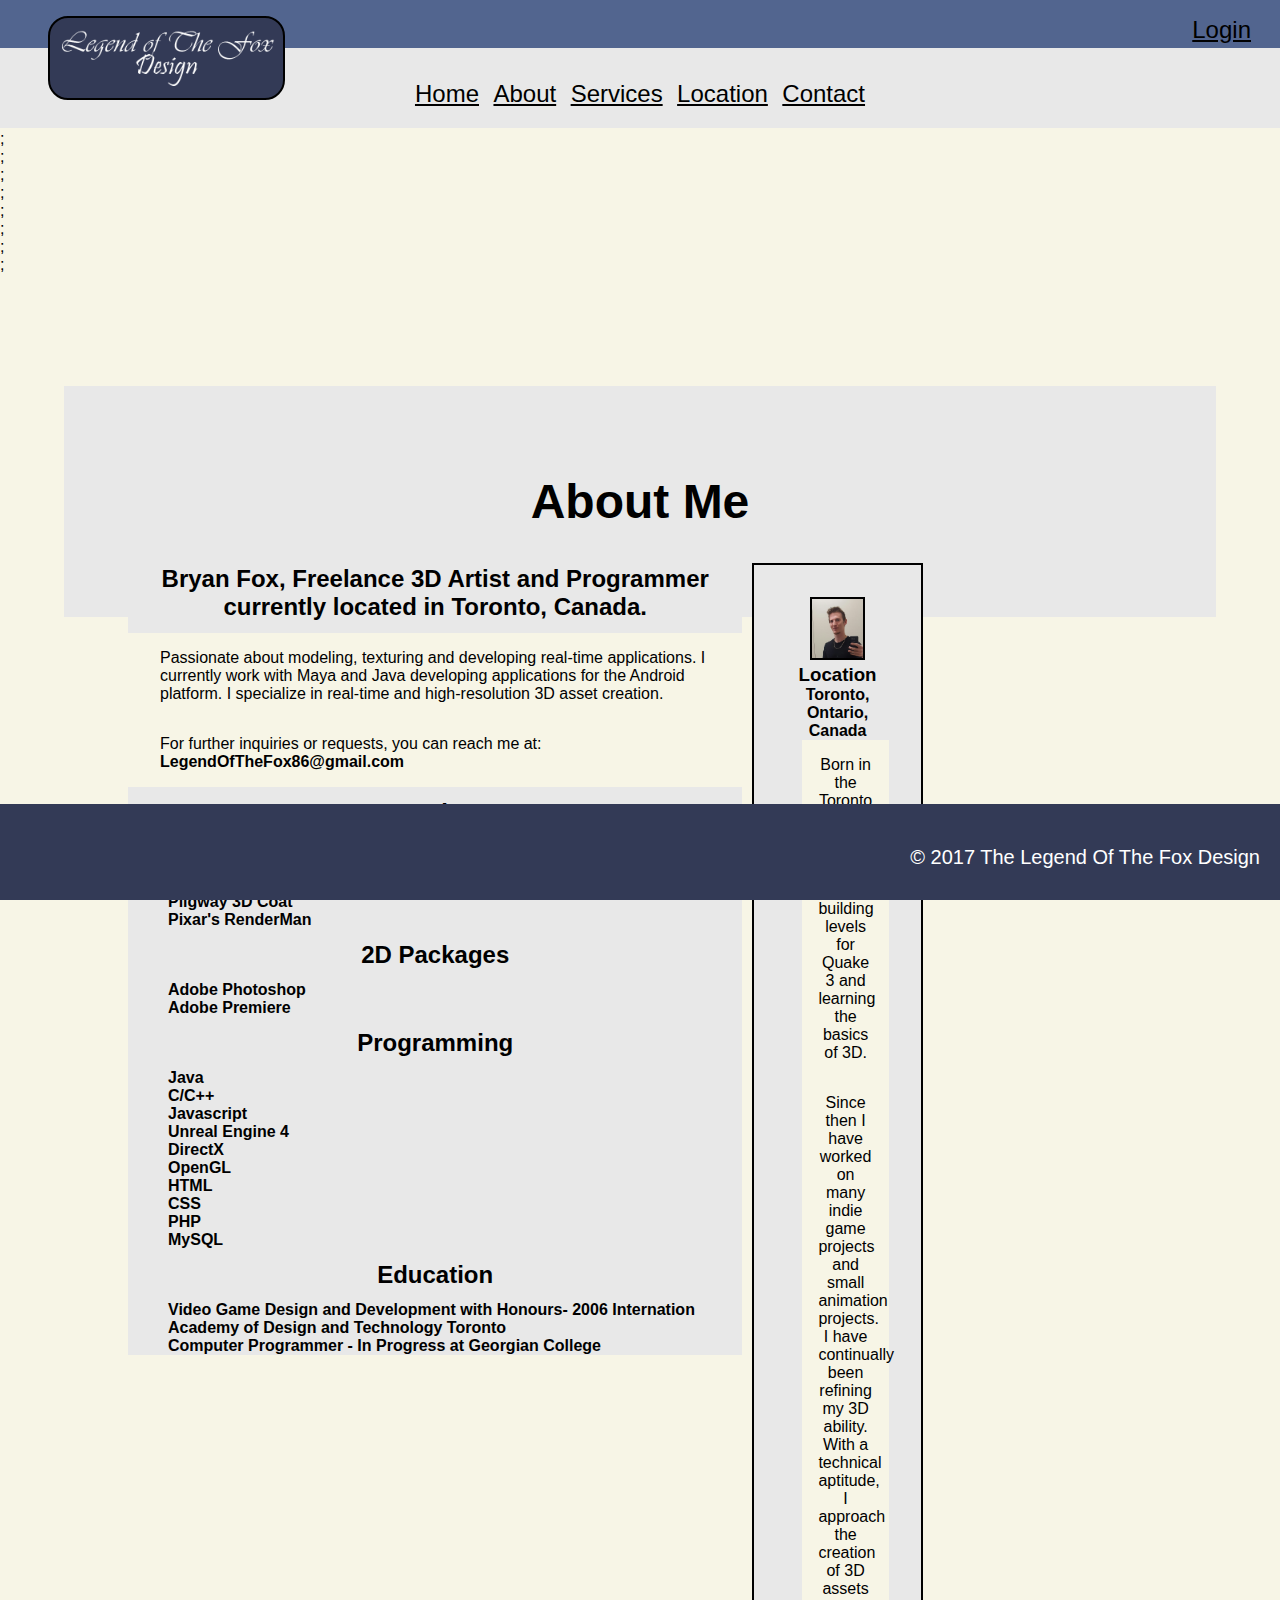
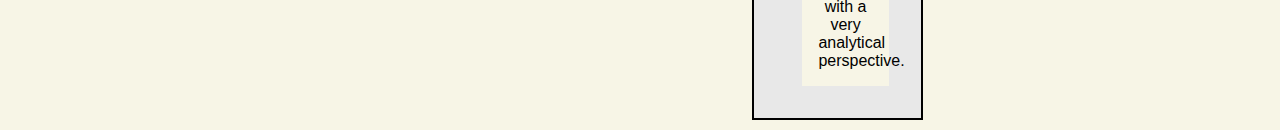
<file: index.html>
<!DOCTYPE html>
<html lang="en">
    <head>
        <meta charset="UTF-8">

        <title>TestPage</title>

            
        <link rel="stylesheet" href="css/styles.css" />

    </head>
    <body>
        <header>
            <nav class="loginbar">
           <a href="login.php" title="login">Login</a>
                <img src="images/logo.png" alt="website logo" height=80px />
            
            </nav>
            <nav class="navbar">
            <a href="index.html">Home</a> <a href="index.html">About</a> <a href="index.html">Services</a> <a href="index.html">Location</a> <a href="index.html">Contact</a>
            
            </nav>
        
        </header>
        <main>
            </br>;</br>;</br>;</br>;</br>;</br>;</br>;</br>;
            <section>
            <h1>About Me</h1>
         <article>
         <h2>Bryan Fox, Freelance 3D Artist and Programmer currently located in Toronto, Canada.</h2>
<p>Passionate about modeling, texturing and developing real-time applications. I currently work with Maya and Java developing applications for the Android platform. I specialize in real-time and high-resolution 3D asset creation.</p>

<p>For further inquiries or requests, you can reach me at: <strong>LegendOfTheFox86@gmail.com</strong></p>
             <h2>3D Packages</h2>
             <ul>
                <li>Autodesk 3D Studio Max</li>
                <li>Autodesk Maya</li>
                <li>Pixologic ZBrush</li>
                <li>Pilgway 3D Coat</li>
                <li>Pixar's RenderMan</li>
             </ul>
             <h2>2D Packages</h2>
             <ul>
                <li>Adobe Photoshop</li>
                <li>Adobe Premiere</li>
             </ul>
             <h2>Programming</h2>
             <ul>
                <li>Java</li>
                <li>C/C++</li>
                 <li>Javascript</li>
                <li>Unreal Engine 4</li>
                <li>DirectX</li>
                 <li>OpenGL</li>
                <li>HTML</li>
                 <li>CSS</li>
                 <li>PHP</li>
                 <li>MySQL</li>
             </ul>
             <h2>Education</h2>
             <ul>
                <li>Video Game Design and Development with Honours- 2006 Internation Academy of Design and Technology Toronto</li>
                <li>Computer Programmer - In Progress at Georgian College</li>
             </ul>
         </article>
         <aside>
             <img src="images/bio.jpeg" alt="BioPicture" width="50%"/>
             <h3>Location</h3>
             <strong>Toronto, Ontario, Canada</strong>
             <p>
             Born in the Toronto area, I spent my early year's building levels for Quake 3 and learning the basics of 3D.</p><p>Since then I have worked on many indie game projects and small animation projects. I have continually been refining my 3D ability. With a technical aptitude, I approach the creation of 3D assets with a very analytical perspective.
             </p>
        </aside>
         </section>
           
   

        </main>
        <footer>
            <div class="container">
                &COPY; 2017 The Legend Of The Fox Design
            </div>
        </footer>
    </body>
</html>
</file>
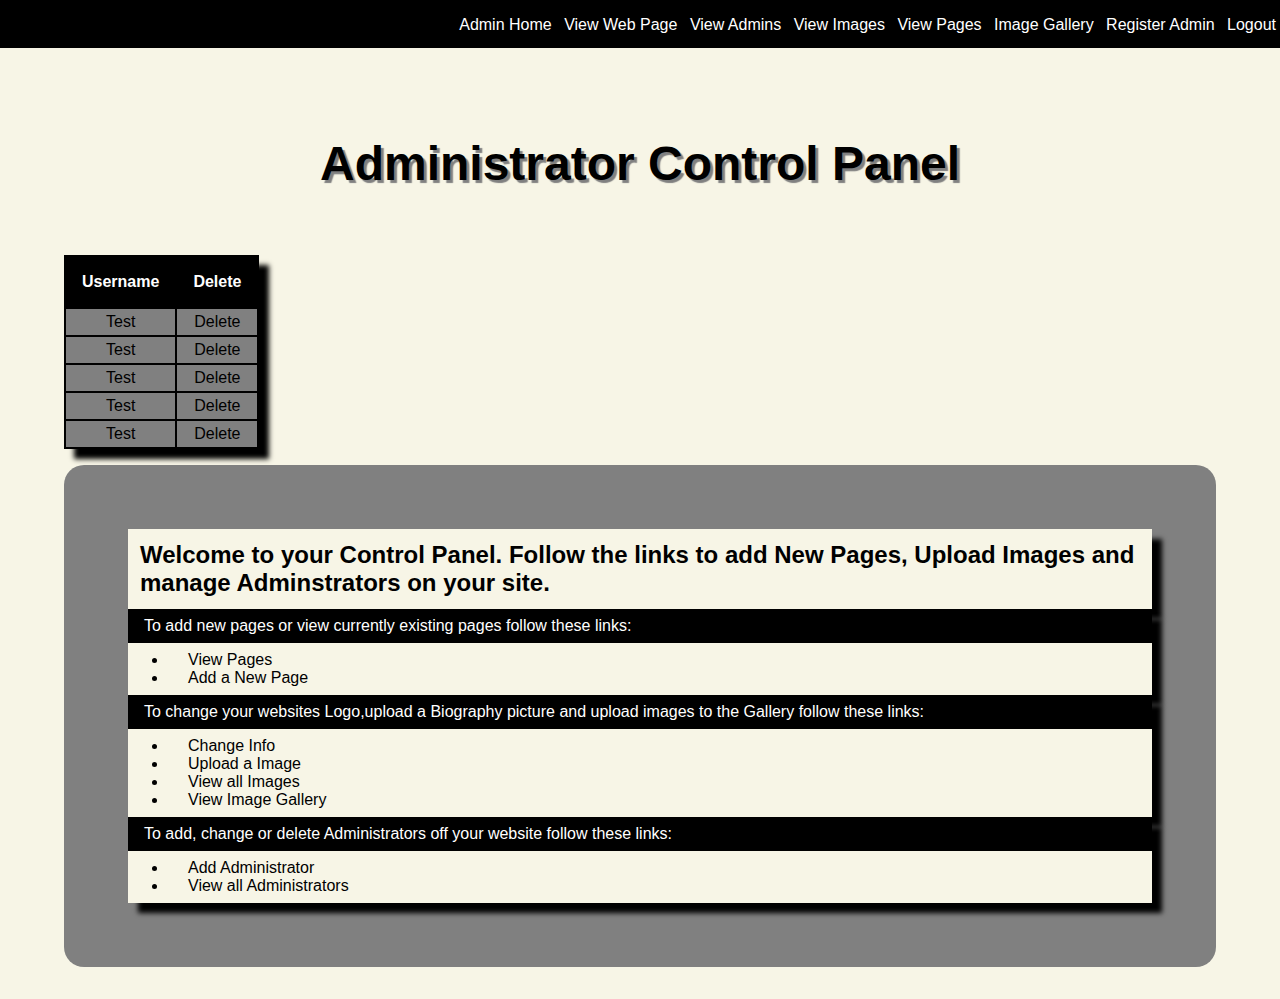
<file: adminmenu.html>
<!DOCTYPE html>
<html lang="en">
    <head>
        <meta charset="UTF-8">
        <title>Admin Control Panel</title>
        <link rel="stylesheet" href="css/adminstyles.css" />
    </head>
    <body>
        <header>
            <nav class="loginbar">
                <a href="adminmenu.php" title="Admin Home Page">Admin Home</a> <a href="index.php" title="View Web Page">View Web Page</a> <a href="admins.php" title="View Admins">View Admins</a> <a href="images.php" title="View Images">View Images</a> <a href="pages.php" title="Web Pages">View Pages</a>  <a href="gallery.php" title="Image Gallery">Image Gallery</a> <a href="register.php" title="Register a user">Register Admin</a> <a href="login.php" title="Logout">Logout</a>
            </nav>
        </header>
        <main class="container">
         
                
            <h1>Administrator Control Panel</h1>
           
                <table class="sortable"><thead><th>Username</th><th>Delete</th></thead><tbody>
           <tr><td>Test</td><td>Delete</td></tr>
                    <tr><td>Test</td><td>Delete</td></tr>
                    <tr><td>Test</td><td>Delete</td></tr>
                    <tr><td>Test</td><td>Delete</td></tr>
                    <tr><td>Test</td><td>Delete</td></tr>
                    </tbody>
                </table>
               
            <section>
                <h2>Welcome to your Control Panel. Follow the links to add New Pages, Upload Images and manage Adminstrators on your site.</h2>
                <article>
                <p>To add new pages or view currently existing pages follow these links:</p>
                    <ul>
                        <li><a href="pages.php" title="View Web Pages">View Pages</a></li>
                        <li><a href="page.php" title="Add a Page">Add a New Page</a></li>
                    </ul>
                    </article>
                <article>
                    <p>To change your websites Logo,upload a Biography picture and upload images to the Gallery follow these links:</p>
                    <ul>
                        <li><a href="logo.php" title="Change Site Logo">Change Info</a></li>
                        <li><a href="image.php" title="Upload Images">Upload a Image</a></li>
                        <li><a href="images.php" title="View all Images">View all Images</a></li>
                        <li><a href="gallery.php" title="View Gallery">View Image Gallery</a></li>
                    </ul>
                </article>
                <article>
                    <p>To add, change or delete Administrators off your website follow these links:</p>
                    <ul>
                        <li><a href="register.php" title="Add Admin">Add Administrator</a></li>
                        <li><a href="admins.php" title="Upload Images">View all Administrators</a></li>
                    </ul>
                </article>
                
                
            </section>
            
            
                
        </main>
    </body>
    <footer>
    </footer>
</html>
</file>
<file: css/styles.css>
/* CSS Reset */

body,div,dl,dt,dd,ul,ol,li,h1,h2,h3,h4,h5,h6,pre,form,fieldset,input,textarea,p,blockquote,th,td,ul,li {
	margin:0;
    color:black;
    background-color:#F7F5E6;
    font-family: 'Questrial', sans-serif;
    list-style-type:none;
    z-index: 0;
}

 a, nav.navbar a, nav.navbar a:active, nav.navbar a:link {
    padding-left: 5px;
    padding-right: 5px;
    color: black;
    font-size:1.5em;
     z-index: 1;
}

nav.navbar a:visited {
    padding-left: 5px;
    padding-right: 5px;
    color: #52658F;
    z-index: 1;
}

nav.navbar a:hover{
    background-color: #52658F;
    color:antiquewhite;
}

nav.loginbar {
    background-color:#52658F;
    color: antiquewhite;
    height: 2em;
    text-align: right;
    padding-top: 1em;
    z-index: 1;
    position:fixed;
    width:100%;
}

nav.loginbar a{
    margin-right:1em;
    z-index: 1;
}

nav.loginbar img{
    float:left;
    margin-left: 3em;
    z-index: 1;
    background-color: #333A56;
    border-radius: 20px;
}

nav.navbar {
    background-color:#E8E8E8;
    height: 3em;
    text-align: center;
    padding-top: 2em;
    position:fixed;
    width:100%;
    top:3em;
    float:left;
    list-style-type:none;
}



div.column {
    background-color:red;
    width:60%;
    Margin:10px;
    float:left;
}

aside {
    padding: 2em;
    background-color:#E8E8E8;
    text-align: center;
    width:10%;
    float:left;
    margin:10px;
    margin-right: 2em;
     border-style:solid;
    border-color: black;
    border-width: 2px;

}

main {
    padding-top: 7em;
   
}

footer {
    position:fixed;
    bottom: 0;
    padding-top: 2em;
    float:clear;
    margin-top: 6em;
    width:100%;
    background-color: #333A56;
    height: 4em;
}

footer div.container{
    background-color: #333A56;
    margin-top:.5em;
    margin-right: 1em;
    font-size: 1.25em;
    float:right;
    color:white;
}

h1 {
    text-align: center;
    font-size: 3em;
    padding-top: 0.5em;
    padding-bottom: 0.5em;
    background-color:#E8E8E8;
}

h2 {
    text-align: center;
    font-size: 1.5em;
    padding-top: 0.5em;
    padding-bottom: 0.5em;
    background-color:#E8E8E8;
}

h3 {
    background-color:#E8E8E8;
    
}

section {
    margin-top: 7em;
    background-color:#E8E8E8;
    padding: 4em;
    margin-bottom: .025em;
    margin-left: 5%;
    width:80%;
/*    height:auto;*/
}

p{
    padding:1em;
    margin-left: 1em;
    color:black;
}

article {
    width: 60%;
    float:left;
    height: auto;
    max-height: inherit;
}

ul{
     background-color:#E8E8E8;
    list-style-type: none;
   
    
}

li {
    background-color:#E8E8E8;
    list-style-type: none;
    font-weight: bold;
  

}

img{
    border-style:solid;
    border-color: black;
    border-width: 2px;
    background-color:#E8E8E8;
    
}






/*/<nav class="loginbar">/*/
</file>
<file: css/adminstyles.css>
/* CSS Reset */

body,div,dl,dt,dd,ul,ol,li,h1,h2,h3,h4,h5,h6,pre,form,fieldset,input,textarea,p,blockquote,th,td,ul,li {
	margin:0;
    color:black;
    background-color:#F7F5E6;
    font-family: 'Questrial', sans-serif;
    list-style-type:none;
}

nav.loginbar {
    background-color:black;
    color: antiquewhite;
    height: 2em;
    text-align: right;
    padding-top: 1em;
    position:fixed;
    width:100%;
}

a{
    padding-right: .25em;
    padding-left: .25em;
     color:white;
    text-decoration: none;
}

a:hover {
    color:red;
}

main {
    padding-top: 7em;
}

footer {
/*
    background-color: black;
    color:white;
    height: 8em;
*/
}

footer div.container{
    background-color: #333A56;
    margin-top:.5em;
    margin-right: 1em;
    font-size: 1.25em;
    float:right;
    color:white;
}

h1 {
    text-align: center;
    font-size: 3em;
    padding-top: 0.5em;
    padding-bottom: 1em;
    text-shadow: 3px 3px 1px grey;
}

h2 {
    padding:.5em;
}

ul, ul a {
    padding-top: .5em;
    padding-bottom: .5em;
    color:black;
}

li {
    padding-left: 1em;
    list-style-type:disc;
    
}

p {
    color:white;
    padding-top: .5em;
    background-color:black;
}

section {
    background-color:grey;
    padding: 4em;
    margin-bottom: 2em;
    margin-left: 5%;
    width:80%;
    border-radius: 20px;
    
    
}

article, h2 {
    box-shadow: 10px 10px 5px black;
}

article p{
    padding-left:1em;
    padding-bottom: 0.5em;
    
}

table {
    background-color: black;
    margin-left:4em;
    margin-bottom: 1em;
    margin-top: 1em;
    box-shadow: 10px 10px 5px black;
}

th {
    background-color:black;
    color:white;
    padding:1em;
}

td {
    background-color:grey;
    text-align-last: center;
    padding-top: .25em;
    padding-bottom: .25em;
}

td a{
    background-color:grey;
    color:black;
    font-weight: bold;
}

div a{
   color:black;
}

td a:hover {
    color:blue;
    
}
</file>
